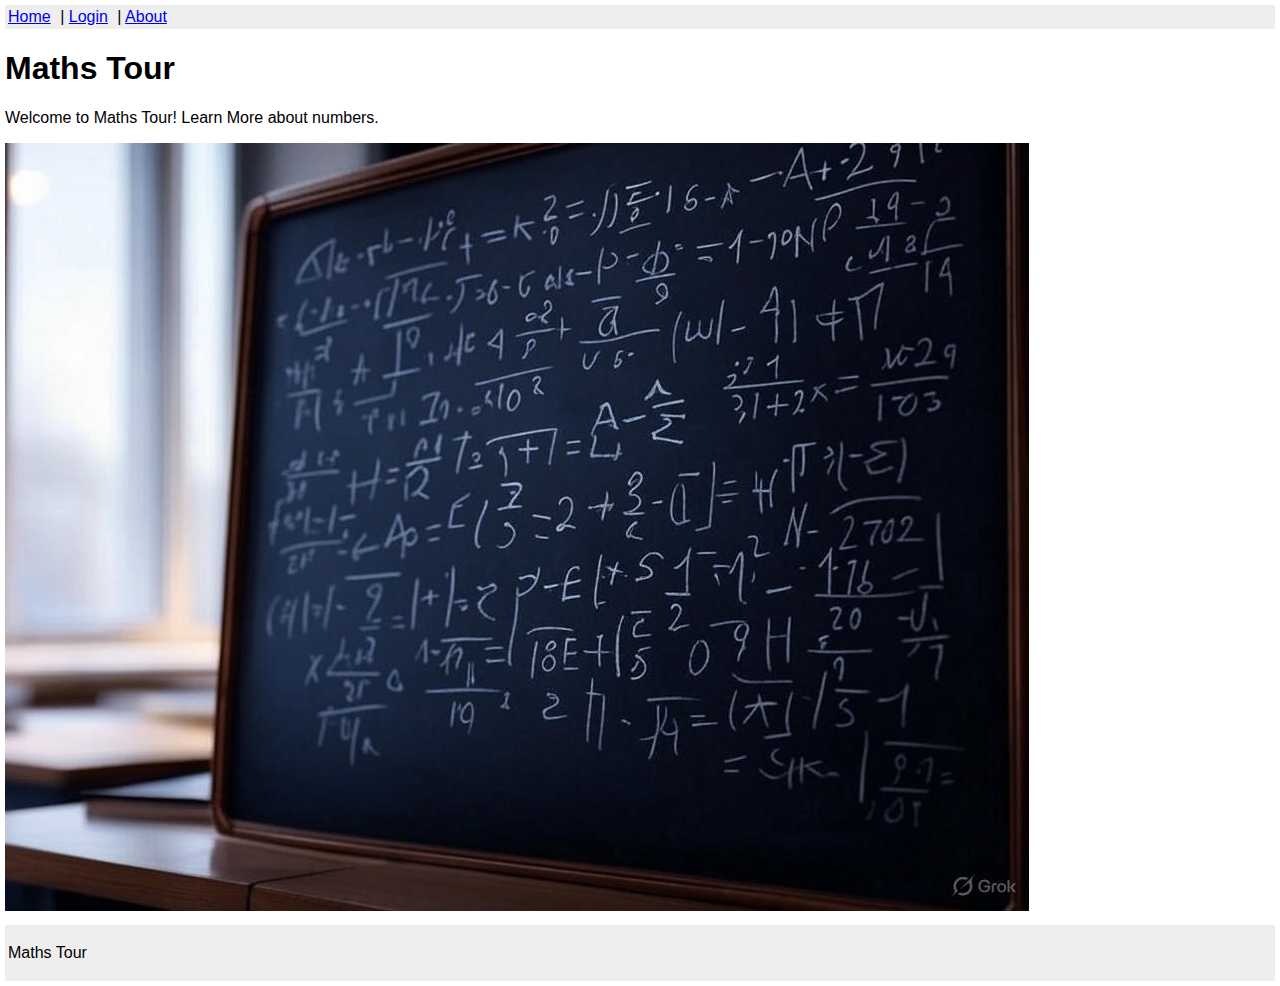
<file: index.html>
<!DOCTYPE html>
<html>
<head>
    <title>Maths Tour Home</title>
    <link rel="stylesheet" href="style.css">
</head>
<body>
    <nav>
        <a href="index.html">Home</a> | <a href="login.html">Login</a> | <a href="about.html">About</a>
    </nav>

    <h1>Maths Tour</h1>
    <p>Welcome to Maths Tour! Learn More about numbers.</p>
    <img src="images\image.jpg" alt="Pi Symbol">

    <footer>
        <p>Maths Tour</p>
    </footer>
</body>
</html>
</file>
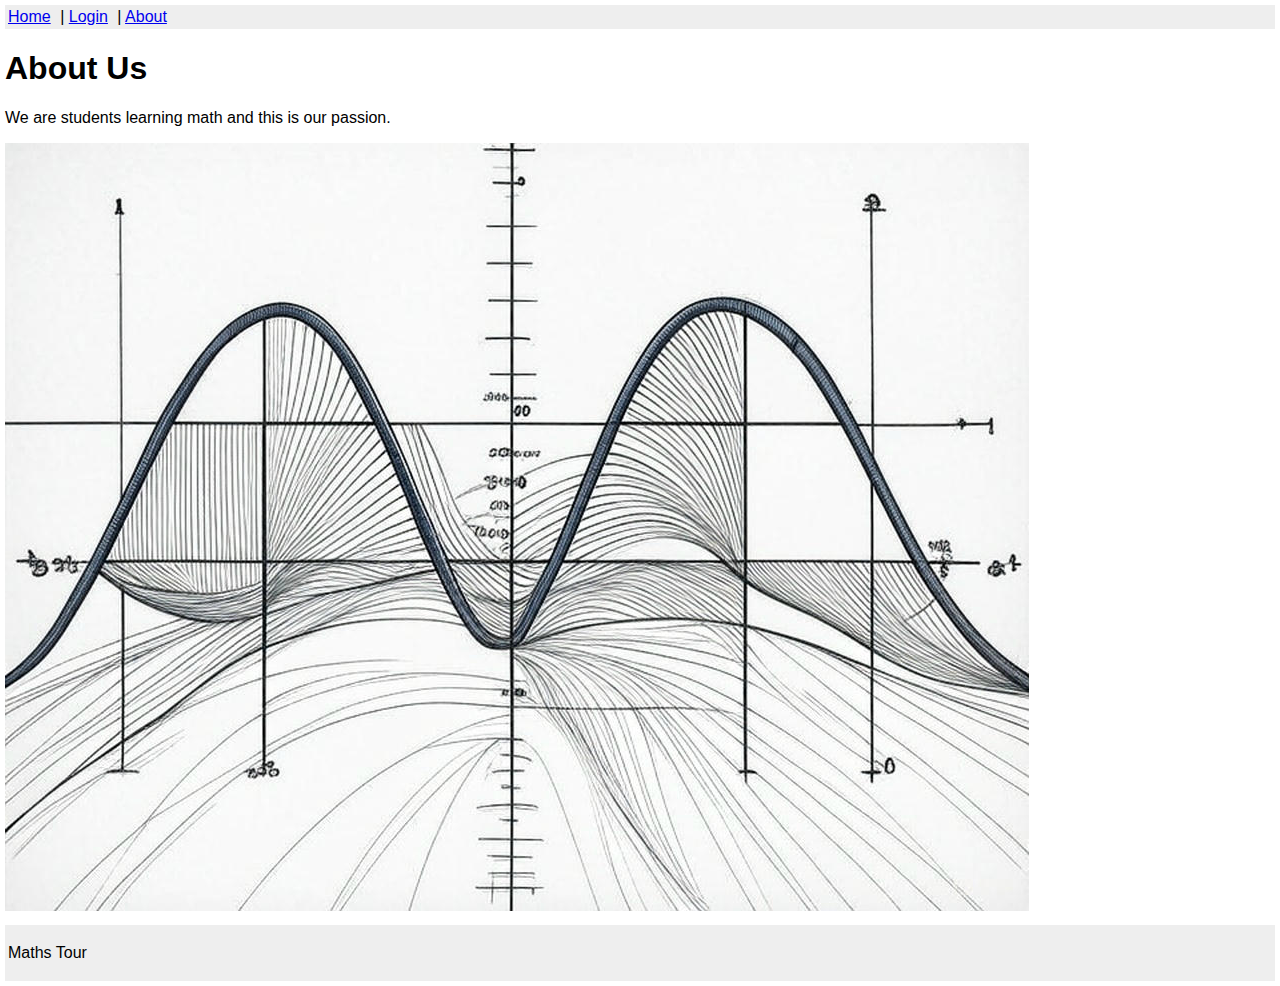
<file: about.html>
<!DOCTYPE html>
<html>
<head>
    <title>About - Maths Tour</title>
    <link rel="stylesheet" href="style.css">
</head>
<body>
    <nav>
        <a href="index.html">Home</a> | <a href="login.html">Login</a> | <a href="about.html">About</a>
    </nav>

    <h1>About Us</h1>
    <p>We are students learning math and this is our passion.</p>
    <img src="images\image (2).jpg" alt="Pi Symbol">

    <footer>
        <p>Maths Tour</p>
    </footer>
</body>
</html>
</file>
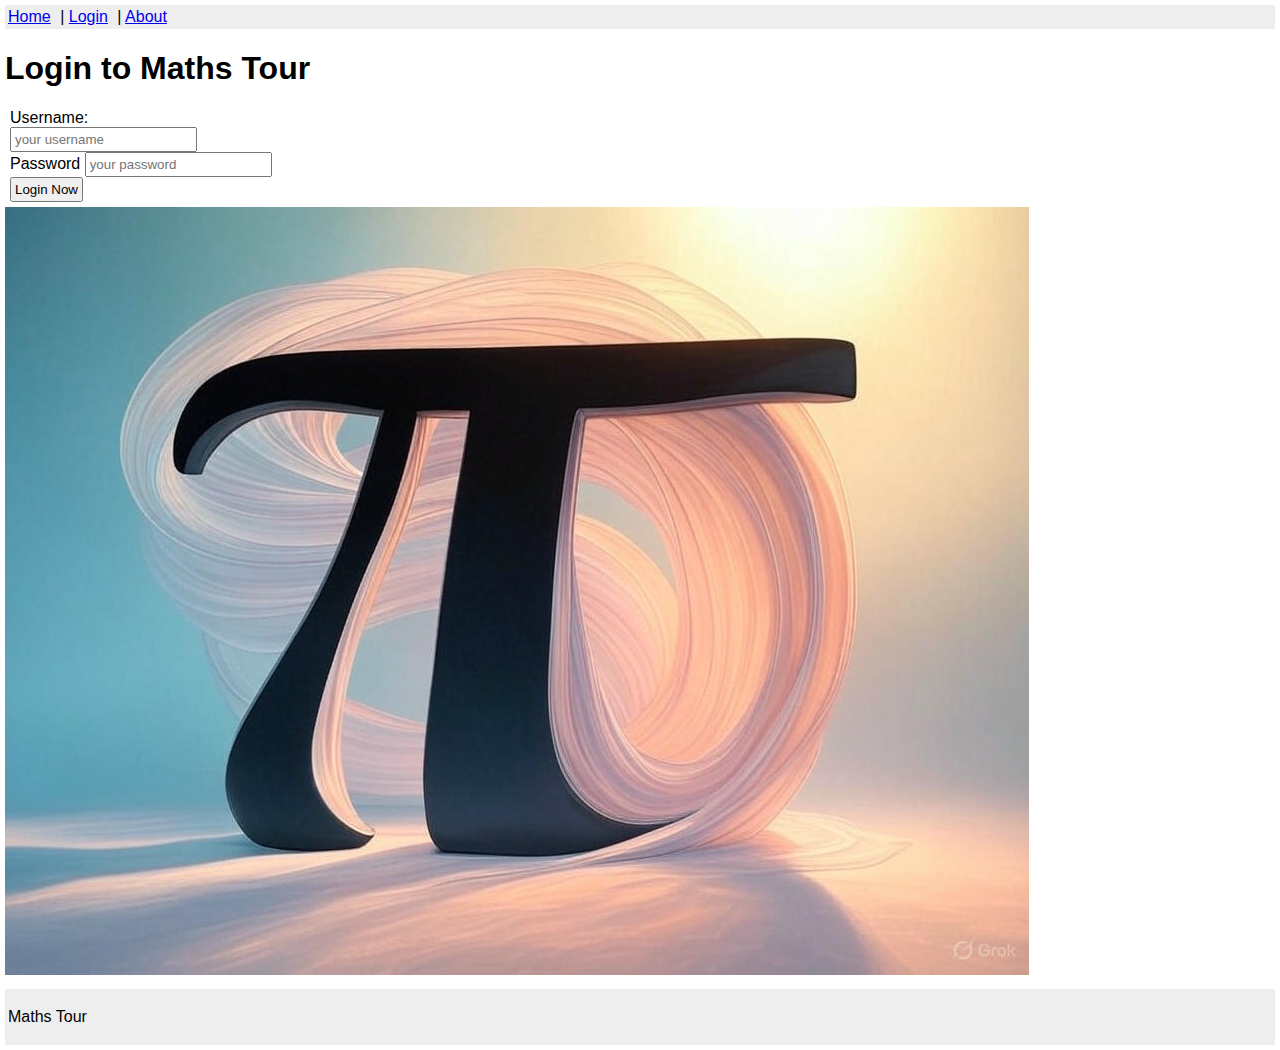
<file: login.html>
<!DOCTYPE html>
<html>
<head>
    <title>Login - Maths Tour</title>
    <link rel="stylesheet" href="style.css">
</head>
<body>
    <nav>
        <a href="index.html">Home</a> | <a href="login.html">Login</a> | <a href="about.html">About</a>
    </nav>

    <h1>Login to Maths Tour</h1>
    <form>
        <label>Username:</label><br>
        <input type="text" placeholder="your username"><br>
        <label>Password</label>
        <input type="password" placeholder="your password"><br>
        <button>Login Now</button>
    </form>
   <img src="images\image (1).jpg" alt="Pi Symbol">

    <footer>
        <p>Maths Tour</p>
    </footer>
</body>
</html>
</file>
<file: style.css>
body {
    font-family: Arial;
    margin: 5px;
}

nav {
    background-color: #eee;
    padding: 3px;
}

nav a {
    margin-right: 5px;
}

form {
    margin: 5px;
}
input {
    padding: 3px;
}
button {
    padding: 3px;
}

footer {
    background-color: #eee;
    padding: 3px;
    margin-top: 10px;
}
</file>
